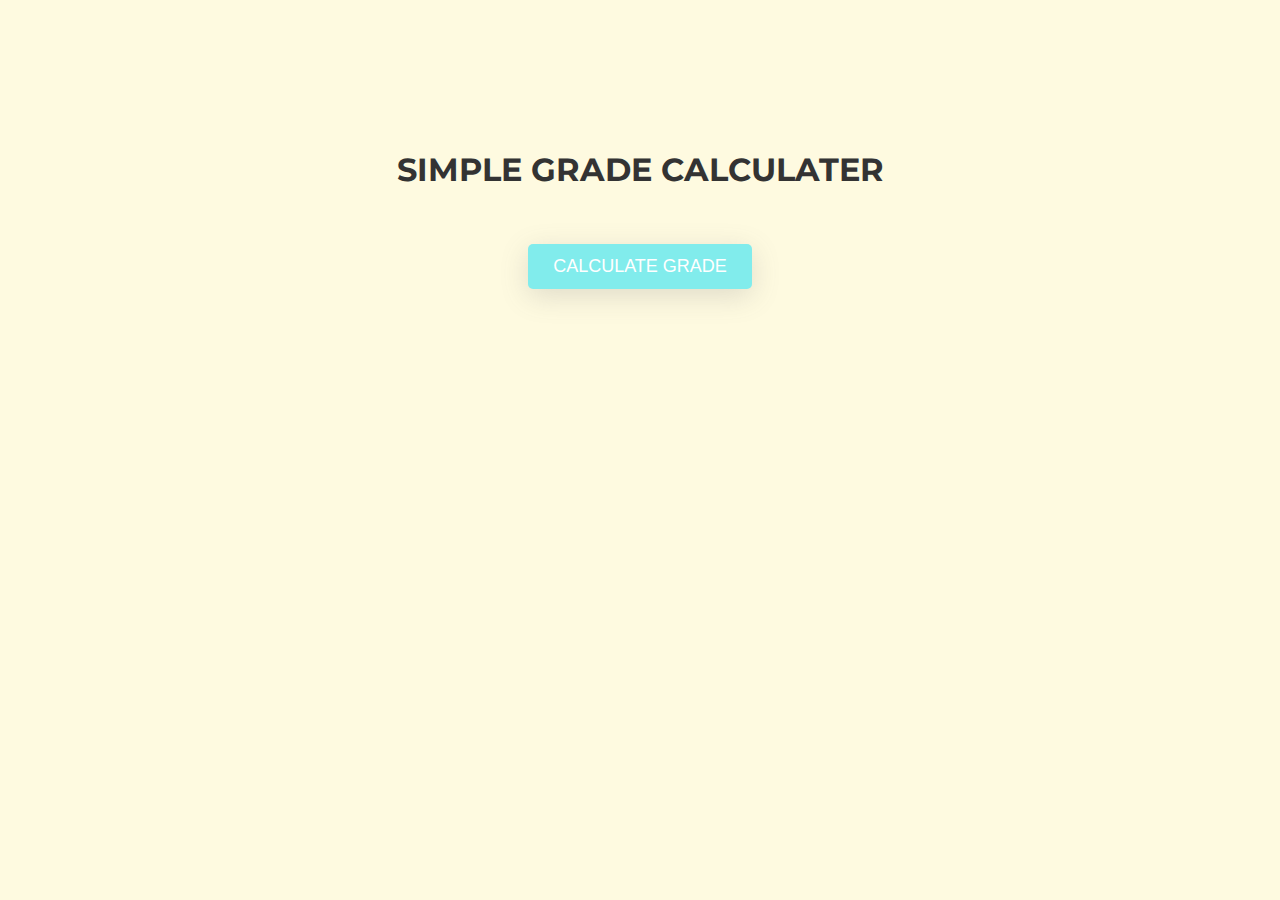
<file: index.html>
<!DOCTYPE html>
<html lang="en">

<head>
    <meta charset="UTF-8">
    <meta name="viewport" content="width=device-width, initial-scale=1.0">
    <!-- Google font-family Montserrat start -->
    <link rel="preconnect" href="https://fonts.googleapis.com">
    <link rel="preconnect" href="https://fonts.gstatic.com" crossorigin>
    <link href="https://fonts.googleapis.com/css2?family=Montserrat:ital,wght@0,100..900;1,100..900&display=swap"
        rel="stylesheet">
    <!-- Google font-family Montserrat end -->
    <title>Grade Calculator</title>
    <link rel="stylesheet" href="css/style.css">
</head>

<body>
    <header>
    </header>
    <main>
        <div class="calculater_box">
            <div class="container">
                <h1 class="main_heading">SIMPLE GRADE CALCULATER</h1>
                <button onclick="calculateGrade()" class="btn">CALCULATE GRADE</button>
            </div>
        </div>
    </main>

    <script src="js/grade.js"></script>
</body>

</html>
</file>
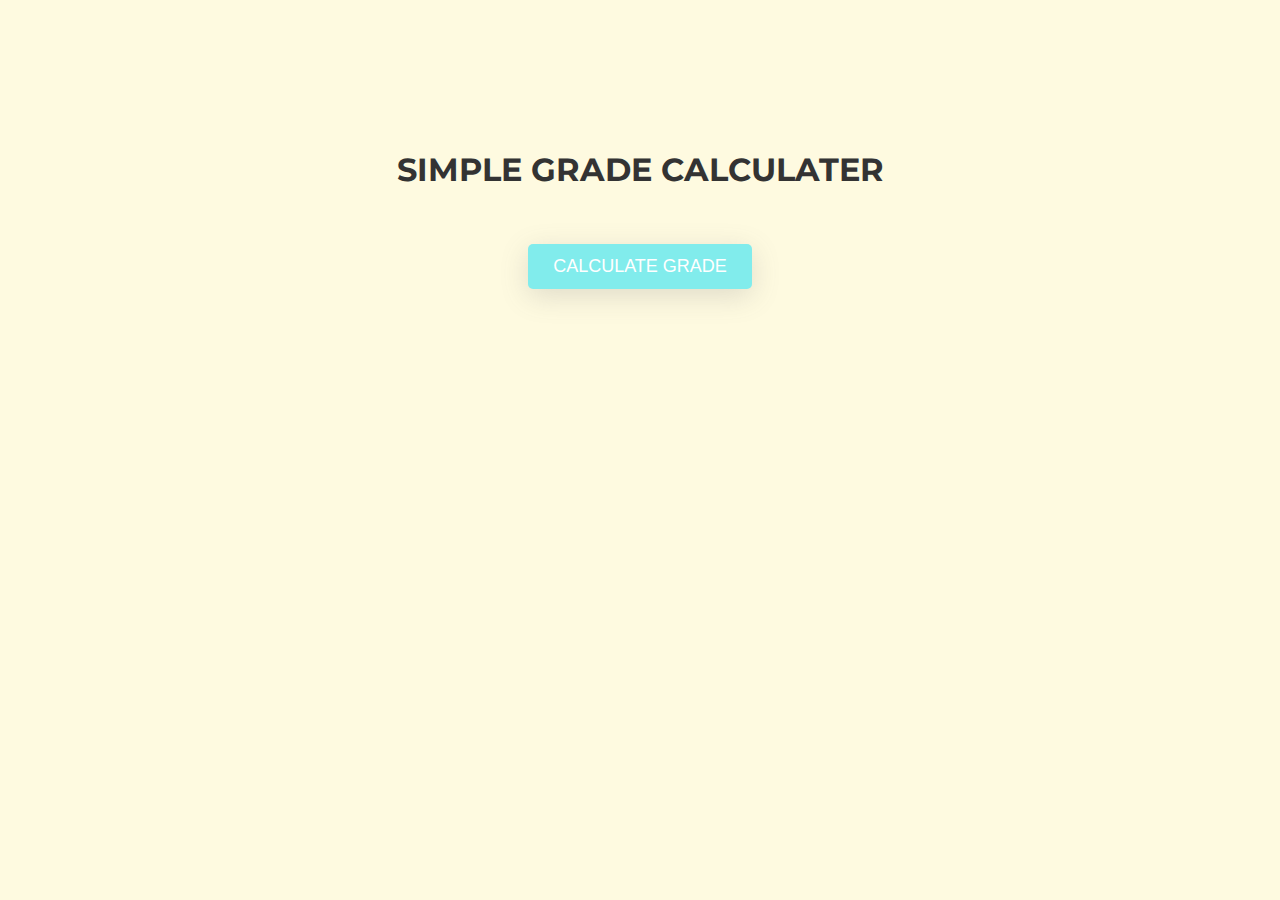
<file: script.html>
<!DOCTYPE html>
<html lang="en">

<head>
    <meta charset="UTF-8">
    <meta name="viewport" content="width=device-width, initial-scale=1.0">
    <!-- Google font-family Montserrat start -->
    <link rel="preconnect" href="https://fonts.googleapis.com">
    <link rel="preconnect" href="https://fonts.gstatic.com" crossorigin>
    <link href="https://fonts.googleapis.com/css2?family=Montserrat:ital,wght@0,100..900;1,100..900&display=swap"
        rel="stylesheet">
    <!-- Google font-family Montserrat end -->
    <title>Grade Calculator</title>
    <link rel="stylesheet" href="css/style.css">
</head>

<body>
    <header>
    </header>
    <main>
        <div class="calculater_box">
            <div class="container">
                <h1 class="main_heading">SIMPLE GRADE CALCULATER</h1>
                <button onclick="calculateGrade()" class="btn">CALCULATE GRADE</button>
            </div>
        </div>
    </main>

    <script src="js/grade.js"></script>
</body>

</html>
</file>
<file: css/style.css>
/* CSS Style start */
body {
    font-family: "Montserrat", sans-serif;
    background:#FEFAE0;
    margin: 0;
    padding: 0;
}

.container {
    text-align: center;
    margin-top: 150px;
}

h1 {
    color: #333;
    margin-bottom: 20px;
}

.btn {
    padding: 12px 25px;
    border: none;
    background-color: #81ecec;
    color: #ffffff;
    font-size: 18px;
    border-radius: 5px;
    cursor: pointer;
    box-shadow: rgba(100, 100, 111, 0.2) 0px 7px 29px 0px;
}

.btn:hover {
    background-color: #00cec9;
}
.main_heading{
    padding-bottom:35px;
}
.main_heading:hover{
    color:#636e72;
}
/* CSS Style End*/
</file>
